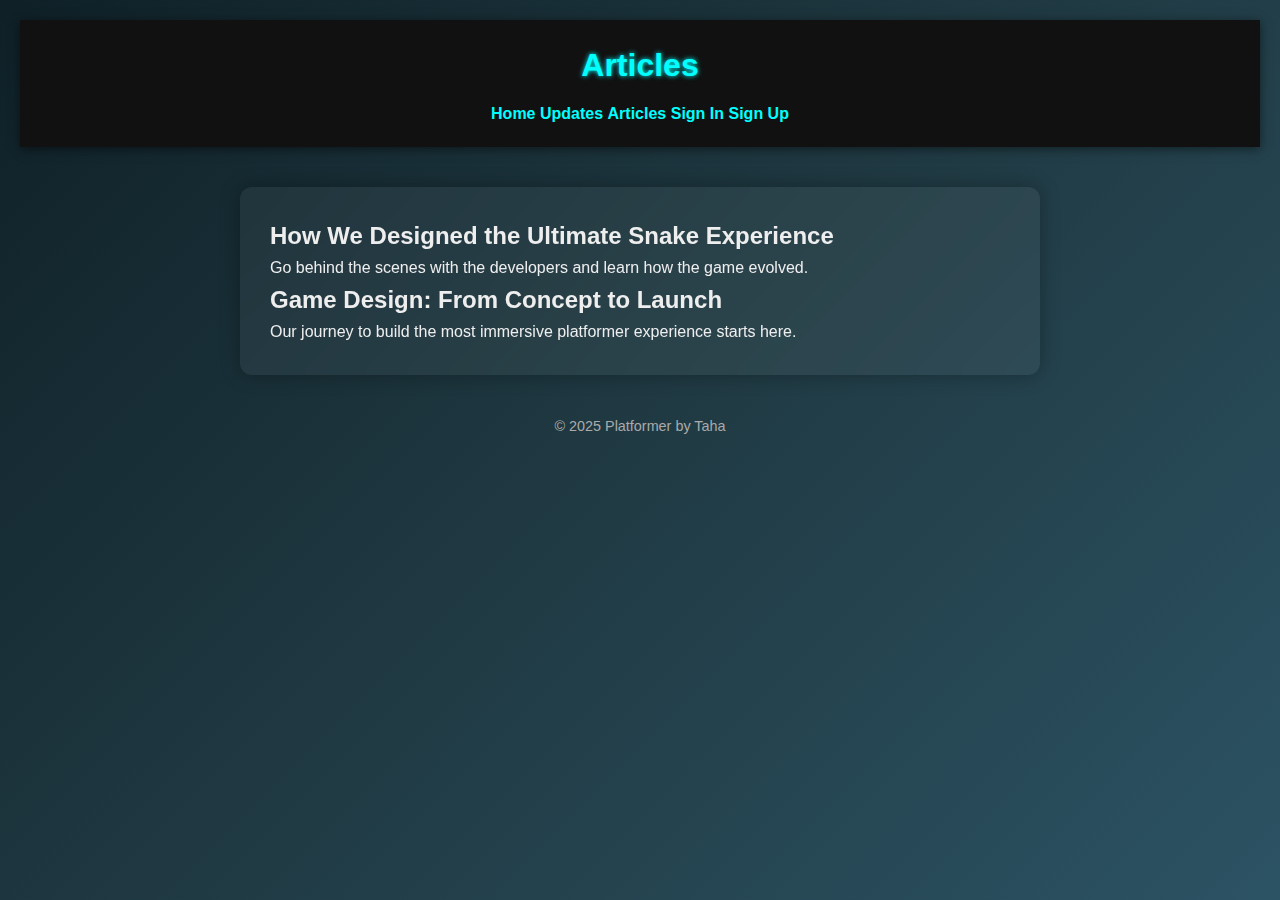
<file: article.html>
<!DOCTYPE html>
<html lang="en">
<head>
  <meta charset="UTF-8">
  <title>Articles - Platformer by Taha</title>
  <link rel="stylesheet" href="style.css">
</head>
<body>
  <header>
    <h1>Articles</h1>
    <nav>
      <a href="index.html">Home</a>
      <a href="updates.html">Updates</a>
      <a href="articles.html">Articles</a>
      <a href="signin.html">Sign In</a>
      <a href="signup.html">Sign Up</a>
    </nav>
  </header>

  <main>
    <section>
      <h2>How We Designed the Ultimate Snake Experience</h2>
      <p>Go behind the scenes with the developers and learn how the game evolved.</p>
    </section>
    <section>
      <h2>Game Design: From Concept to Launch</h2>
      <p>Our journey to build the most immersive platformer experience starts here.</p>
    </section>
  </main>

  <footer>
    <p>&copy; 2025 Platformer by Taha</p>
  </footer>
</body>
</html>
</file>
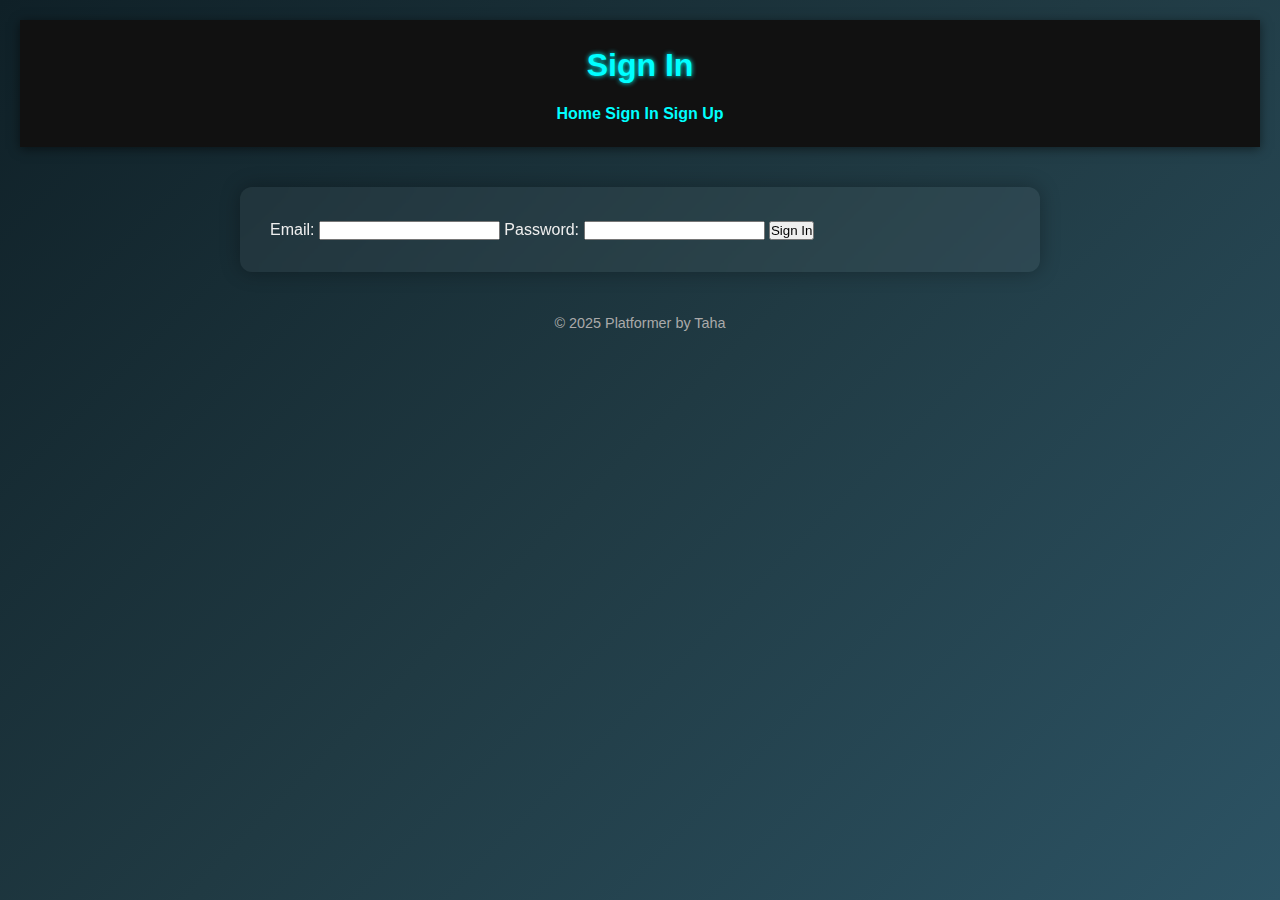
<file: signin.html>
<!DOCTYPE html>
<html lang="en">
<head>
  <meta charset="UTF-8">
  <title>Sign In - Platformer by Taha</title>
  <link rel="stylesheet" href="style.css">
</head>
<body>
  <header>
    <h1>Sign In</h1>
    <nav>
      <a href="index.html">Home</a>
      <a href="signin.html">Sign In</a>
      <a href="signup.html">Sign Up</a>
    </nav>
  </header>

  <main>
    <section>
      <form action="dashboard.html" method="POST">
        <label for="email">Email:</label>
        <input type="email" id="email" name="email" required>

        <label for="password">Password:</label>
        <input type="password" id="password" name="password" required>

        <button type="submit">Sign In</button>
      </form>
    </section>
  </main>

  <footer>
    <p>&copy; 2025 Platformer by Taha</p>
  </footer>
</body>
</html>
</file>
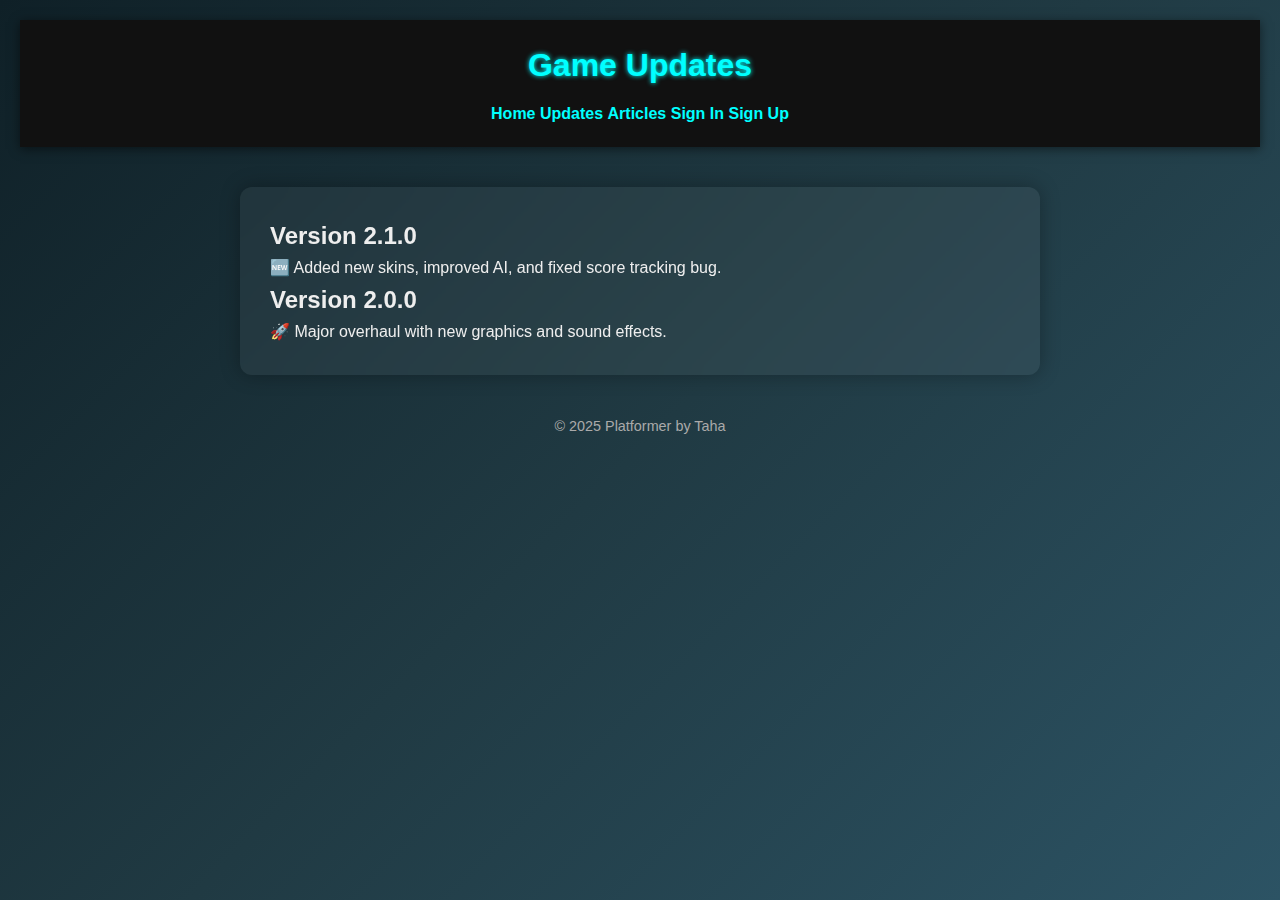
<file: update.html>
<!DOCTYPE html>
<html lang="en">
<head>
  <meta charset="UTF-8">
  <title>Game Updates - Platformer by Taha</title>
  <link rel="stylesheet" href="style.css">
</head>
<body>
  <header>
    <h1>Game Updates</h1>
    <nav>
      <a href="index.html">Home</a>
      <a href="updates.html">Updates</a>
      <a href="articles.html">Articles</a>
      <a href="signin.html">Sign In</a>
      <a href="signup.html">Sign Up</a>
    </nav>
  </header>

  <main>
    <section>
      <h2>Version 2.1.0</h2>
      <p>🆕 Added new skins, improved AI, and fixed score tracking bug.</p>
    </section>
    <section>
      <h2>Version 2.0.0</h2>
      <p>🚀 Major overhaul with new graphics and sound effects.</p>
    </section>
  </main>

  <footer>
    <p>&copy; 2025 Platformer by Taha</p>
  </footer>
</body>
</html>
</file>
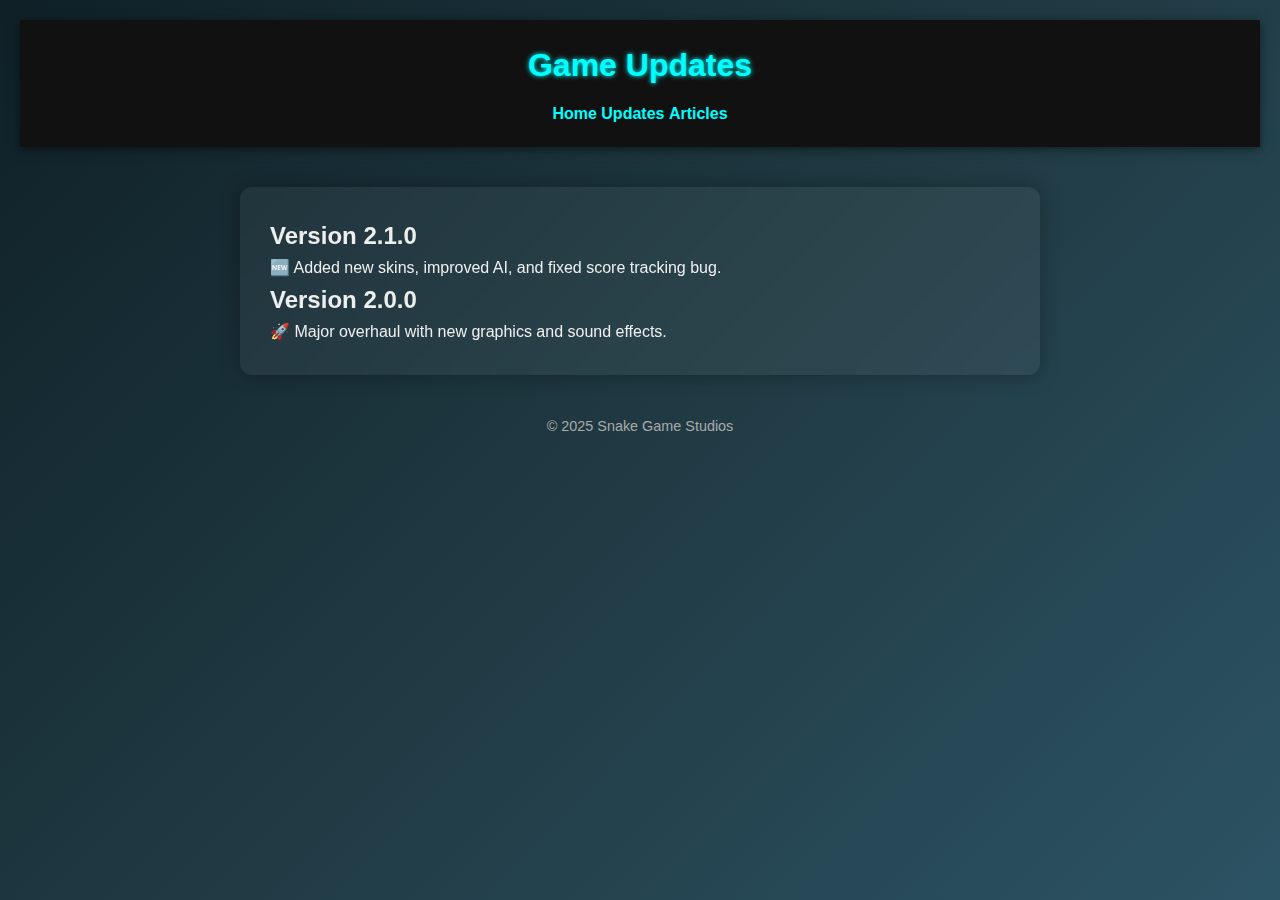
<file: updates.html>
<!DOCTYPE html>
<html lang="en">
<head>
  <meta charset="UTF-8">
  <title>Game Updates</title>
  <link rel="stylesheet" href="style.css">
</head>
<body>
  <header>
    <h1>Game Updates</h1>
    <nav>
      <a href="index.html">Home</a>
      <a href="updates.html">Updates</a>
      <a href="articles.html">Articles</a>
    </nav>
  </header>

  <main>
    <section>
      <h2>Version 2.1.0</h2>
      <p>🆕 Added new skins, improved AI, and fixed score tracking bug.</p>
    </section>
    <section>
      <h2>Version 2.0.0</h2>
      <p>🚀 Major overhaul with new graphics and sound effects.</p>
    </section>
  </main>

  <footer>
    <p>&copy; 2025 Snake Game Studios</p>
  </footer>
</body>
</html>
</file>
<file: style.css>
/* Reset and base styles */
* {
  margin: 0;
  padding: 0;
  box-sizing: border-box;
}

body {
  font-family: 'Roboto', sans-serif;
  background: linear-gradient(135deg, #0f2027, #203a43, #2c5364);
  color: #eee;
  line-height: 1.6;
  padding: 20px;
  min-height: 100vh;
}

/* Header styles */
header {
  background-color: #111;
  color: #0ff;
  padding: 20px;
  text-align: center;
  box-shadow: 0 2px 10px rgba(0,0,0,0.5);
}

header h1 {
  margin-bottom: 10px;
  font-size: 2rem;
  text-shadow: 0 0 5px #0ff;
}

nav ul {
  list-style: none;
  display: flex;
  justify-content: center;
  gap: 30px;
}

nav a {
  color: #0ff;
  text-decoration: none;
  font-weight: bold;
  transition: color 0.3s ease;
}

nav a.active,
nav a:hover {
  color: #fff;
  text-shadow: 0 0 5px #0ff;
}

/* Main content */
main {
  max-width: 800px;
  margin: 40px auto;
  background: rgba(255, 255, 255, 0.05);
  padding: 30px;
  border-radius: 12px;
  backdrop-filter: blur(10px);
  box-shadow: 0 0 20px rgba(0,0,0,0.3);
}

.intro h2 {
  margin-bottom: 15px;
  font-size: 1.8rem;
  color: #0ff;
}

.intro p,
.intro ul,
article p {
  margin-bottom: 15px;
}

article h3 {
  color: #fff;
  margin-bottom: 8px;
}

/* Footer */
footer {
  text-align: center;
  margin-top: 40px;
  font-size: 0.9em;
  color: #aaa;
}
</file>
